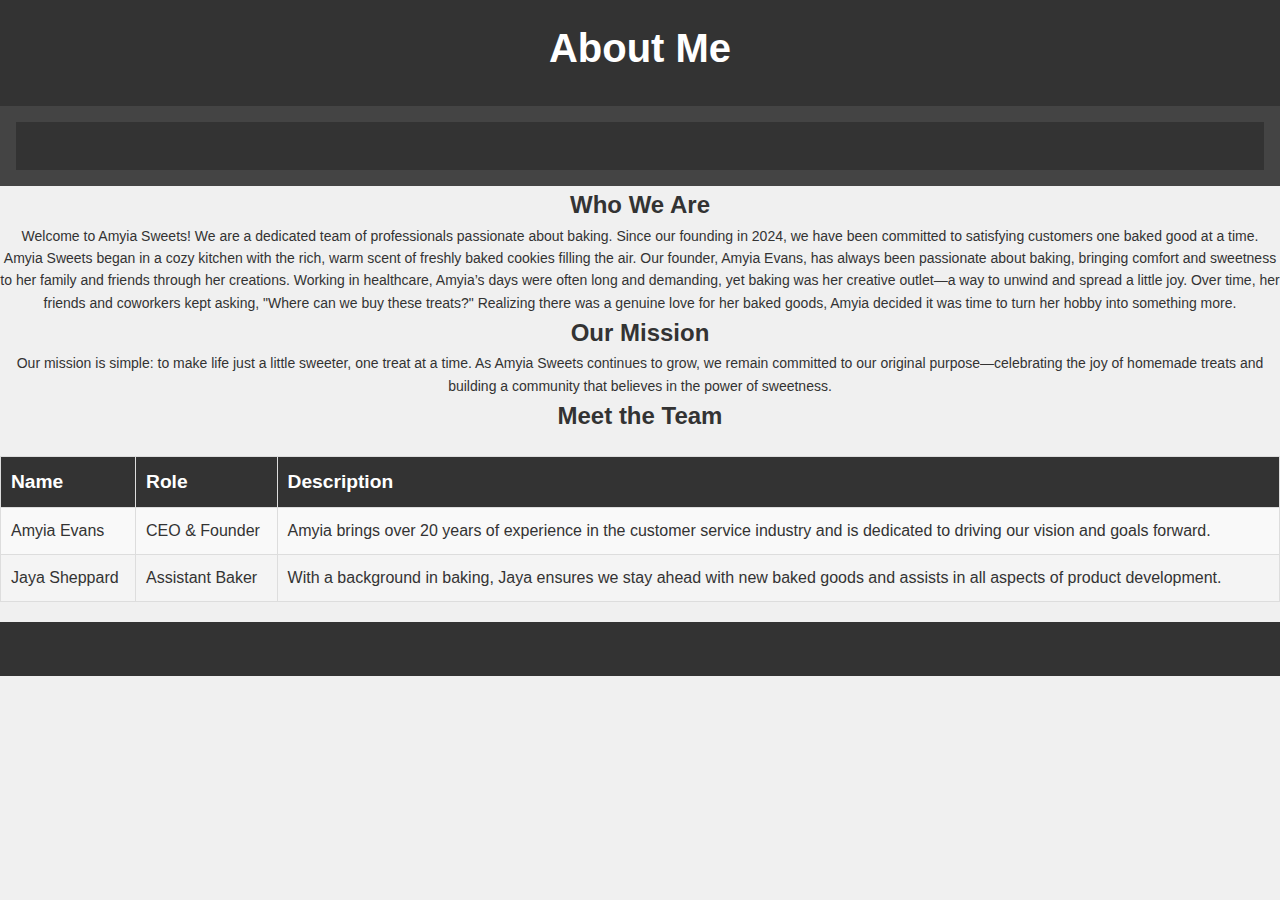
<file: About.html>
<!DOCTYPE html>
<html lang="en">
<head>
    <meta charset="UTF-8">
    <meta name="viewport" content="width=device-width, initial-scale=1.0">
    <title>About Me</title>
    <link rel="stylesheet" href="styles.css">
</head>
<body>

<header>
    <h1>About Me</h1>
</header>

<nav>
    <ul>      
        <li><a href="index.html">Home</a></li>
	<li><a href="registration.html">registration</a></li>
        <li><a href="volunteer.html">Volunteer</a></li>
        <li><a href="invitation.html">Invitation</a></li>
        <li><a href="about.html">About Me</a></li>
        <li><a href="interests.html">My Interests</a></li>
        <li><a href="gallery.html">Gallery</a></li>
        <li><a href="contact.html">Contact Me</a></li>

    </ul>
</nav>

<!-- Introduction Section -->
<section id="introduction">
    <h2>Who We Are</h2>
    <p>Welcome to Amyia Sweets! We are a dedicated team of professionals passionate about baking. Since our founding in 2024, we have been committed to satisfying customers one baked good at a time.</p>

    <p>Amyia Sweets began in a cozy kitchen with the rich, warm scent of freshly baked cookies filling the air. Our founder, Amyia Evans, has always been passionate about baking, bringing comfort and sweetness to her family and friends through her creations. Working in healthcare, Amyia’s days were often long and demanding, yet baking was her creative outlet—a way to unwind and spread a little joy. Over time, her friends and coworkers kept asking, "Where can we buy these treats?" Realizing there was a genuine love for her baked goods, Amyia decided it was time to turn her hobby into something more.</p>
</section>

<!-- Mission Section -->
<section id="mission">
    <h2>Our Mission</h2>
    <p>Our mission is simple: to make life just a little sweeter, one treat at a time. As Amyia Sweets continues to grow, we remain committed to our original purpose—celebrating the joy of homemade treats and building a community that believes in the power of sweetness.</p>
</section>

<!-- Team Section as a Table -->
<section id="team">
    <h2>Meet the Team</h2>
    <table class="team-table">
        <thead>
            <tr>
                <th>Name</th>
                <th>Role</th>
                <th>Description</th>
            </tr>
        </thead>
        <tbody>
            <tr>
                <td>Amyia Evans</td>
                <td>CEO & Founder</td>
                <td>Amyia brings over 20 years of experience in the customer service industry and is dedicated to driving our vision and goals forward.</td>
            </tr>
            <tr>
                <td>Jaya Sheppard</td>
                <td>Assistant Baker</td>
                <td>With a background in baking, Jaya ensures we stay ahead with new baked goods and assists in all aspects of product development.</td>
            </tr>
        </tbody>
    </table>
</section>

<!-- Footer Section -->
<footer>
    <p>&copy; 2024 Amyia Sweets. All rights reserved.</p>
</footer>

</body>
</html>
</file>
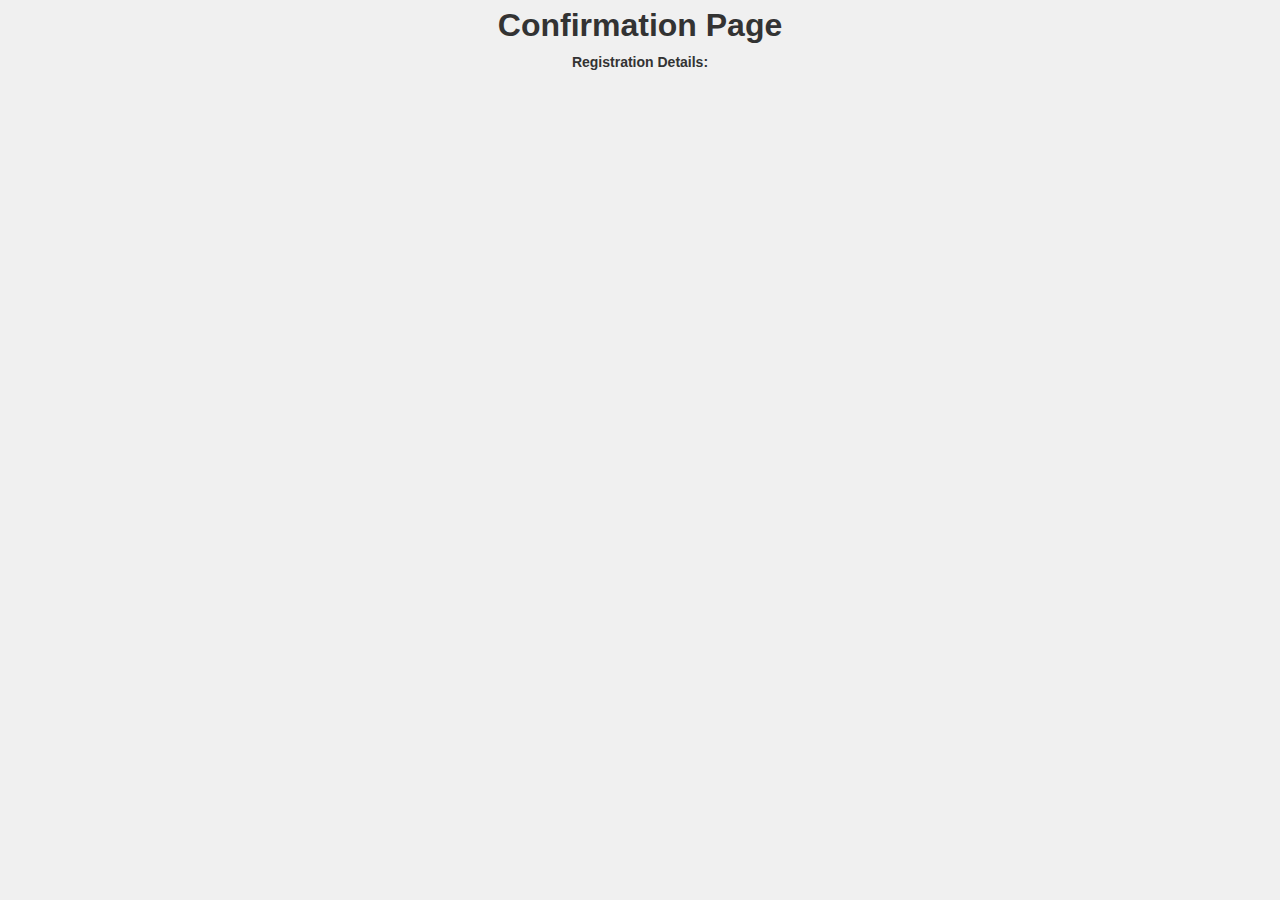
<file: confirm.html>
<!DOCTYPE html>
<html lang="en">
<head>
    <meta charset="UTF-8">
    <meta name="viewport" content="width=device-width, initial-scale=1.0">
    <link rel="stylesheet" href="styles.css">
    <title>Confirmation</title>
</head>
<body>

<h1>Confirmation Page</h1>

<div id="confirmationMessage">
    <p><strong>Registration Details:</strong></p>
    <ul id="registrationDetails"></ul>
</div>

<script>
    // Function to get cookie value by name
    function getCookie(name) {
        const match = document.cookie.match(new RegExp('(^| )' + name + '=([^;]+)'));
        return match ? match[2] : null;
    }

    // Read all cookies and display them
    window.onload = function() {
        const registrationDetails = document.getElementById('registrationDetails');
        
        // Define the list of cookie keys to retrieve and display
        const fields = ["username", "password", "passwordVerify", "firstName", "lastName", "email", "phoneNumber", "signUpNewsletter"];
        
        fields.forEach(field => {
            const value = getCookie(field);
            if (value) {
                const listItem = document.createElement('li');
                listItem.textContent = `${field}: ${value}`;
                registrationDetails.appendChild(listItem);
            }
        });
    }
</script>

</body>
</html>
</file>
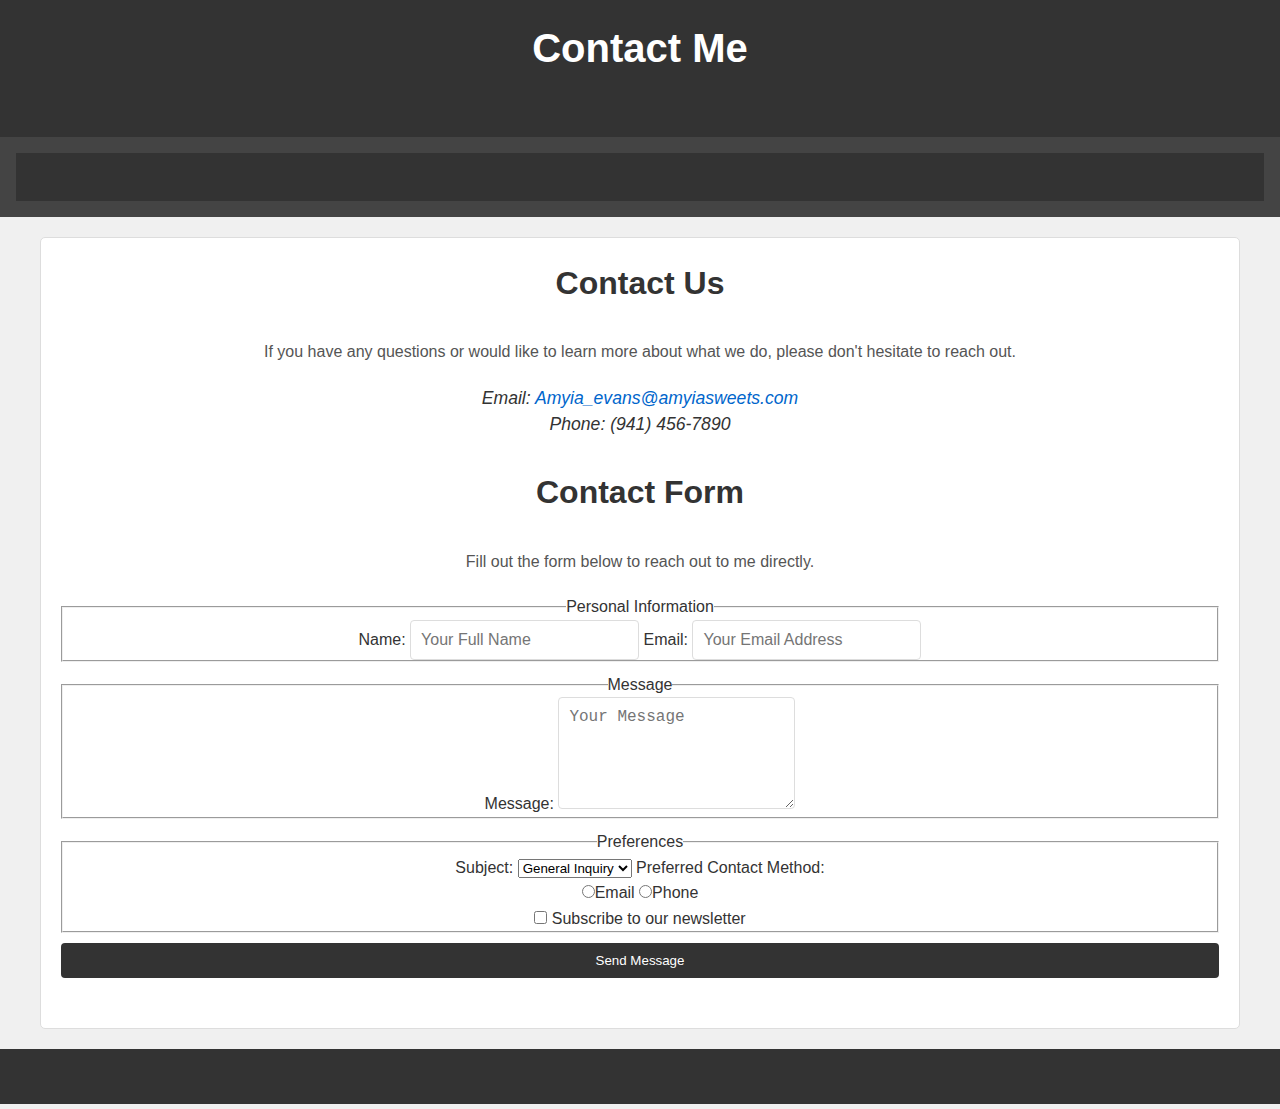
<file: contact.html>
<!DOCTYPE html>
<html lang="en">
<head>
    <meta charset="UTF-8">
    <meta name="viewport" content="width=device-width, initial-scale=1.0">
    <title>Contact Me</title>
    <link rel="stylesheet" href="styles.css"> <!-- Link to your external CSS file -->
</head>
<body>

<header>
    <h1>Contact Me</h1>
    <p>Get in Touch for Orders or Inquiries</p>
</header>

<nav>
    <ul>
             <li><a href="index.html">Home</a></li>
	<li><a href="registration.html">registration</a></li>
        <li><a href="volunteer.html">Volunteer</a></li>
        <li><a href="invitation.html">Invitation</a></li>
        <li><a href="about.html">About Me</a></li>
        <li><a href="interests.html">My Interests</a></li>
        <li><a href="gallery.html">Gallery</a></li>
        <li><a href="contact.html">Contact Me</a></li>

    </ul>
</nav>

<main>
    <!-- Contact Information Row -->
    <section id="contact" class="contact-row">
        <h2>Contact Us</h2>
        <p>If you have any questions or would like to learn more about what we do, please don't hesitate to reach out.</p>
        <address>
            Email: <a href="mailto:info@company.com">Amyia_evans@amyiasweets.com</a><br>
            Phone: (941) 456-7890
        </address>
    </section>

    <!-- Contact Form Row -->
    <section class="contact-row">
        <h2>Contact Form</h2>
        <p>Fill out the form below to reach out to me directly.</p>
        <form action="response_page.js" method="post">

            <!-- Personal Information Fieldset -->
            <fieldset>
                <legend>Personal Information</legend>
                
                <!-- Name Field -->
                <label for="name">Name:</label>
                <input type="text" id="name" name="name" required placeholder="Your Full Name">
                
                <!-- Email Field -->
                <label for="email">Email:</label>
                <input type="email" id="email" name="email" required placeholder="Your Email Address">
            </fieldset>

            <!-- Message Fieldset -->
            <fieldset>
                <legend>Message</legend>

                <!-- Message Field -->
                <label for="message">Message:</label>
                <textarea id="message" name="message" rows="5" required placeholder="Your Message"></textarea>
            </fieldset>

            <!-- Preferences Fieldset -->
            <fieldset>
                <legend>Preferences</legend>
                
                <!-- Subject Field (Select Box) -->
                <label for="subject">Subject:</label>
                <select id="subject" name="subject" required>
                    <option value="general">General Inquiry</option>
                    <option value="feedback">Feedback</option>
                    <option value="support">Support</option>
                </select>
                
                <!-- Preferred Contact Method (Radio Buttons) -->
                <label>Preferred Contact Method:</label>
                <div class="radio-buttons">
                    <label><input type="radio" name="contact-method" value="email" required>Email</label>
                    <label><input type="radio" name="contact-method" value="phone">Phone</label>
                </div>

                <!-- Newsletter Subscription (Checkbox) -->
                <label><input type="checkbox" name="newsletter" value="subscribe"> Subscribe to our newsletter</label>
            </fieldset>

            <!-- Submit Button -->
            <button type="submit">Send Message</button>
        </form>
    </section>
</main>

<footer>
    <p>&copy; 2024 Amyia Sweets. All rights reserved.</p>
</footer>

</body>
</html>
</file>
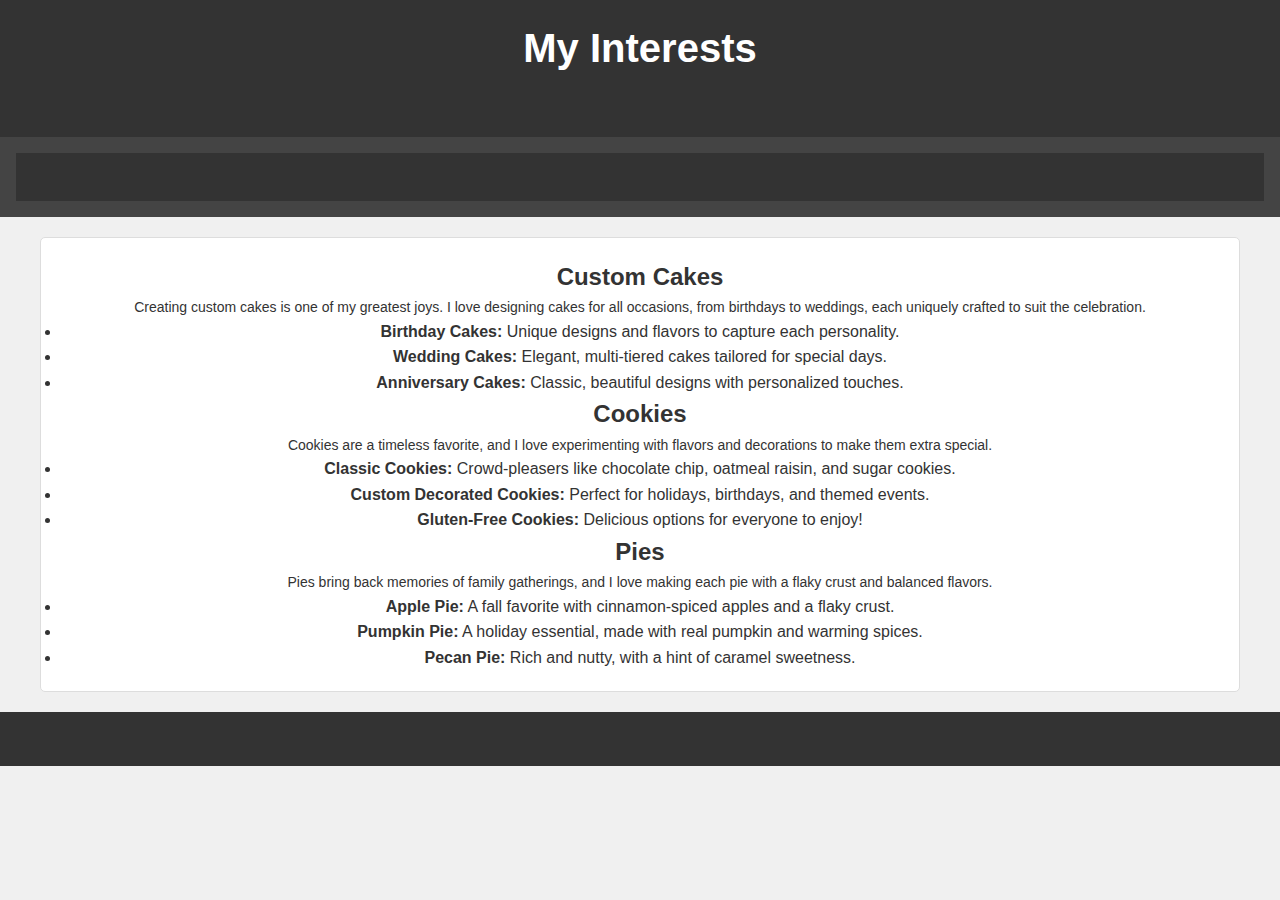
<file: interests.html>
<!DOCTYPE html>
<html lang="en">
<head>
    <meta charset="UTF-8">
    <meta name="viewport" content="width=device-width, initial-scale=1.0">
    <title>My Interests</title>
    <link rel="stylesheet" href="styles.css"> <!-- Link to your external CSS file -->
</head>
<body>

<header>
    <h1>My Interests</h1>
    <p>Exploring My Passion for Baking</p>
</header>

<nav>
    <ul>
        <li><a href="index.html">Home</a></li>
        <li><a href="volunteer.html">Volunteer</a></li>
        <li><a href="invitation.html">Invitation</a></li>
        <li><a href="about.html">About Me</a></li>
        <li><a href="interests.html">My Interests</a></li>
        <li><a href="gallery.html">Gallery</a></li>
        <li><a href="contact.html">Contact Me</a></li>
    </ul>
</nav>

<main>
    <article>
        <section>
            <h2>Custom Cakes</h2>
            <p>Creating custom cakes is one of my greatest joys. I love designing cakes for all occasions, from birthdays to weddings, each uniquely crafted to suit the celebration.</p>
            <ul>
                <li><strong>Birthday Cakes:</strong> Unique designs and flavors to capture each personality.</li>
                <li><strong>Wedding Cakes:</strong> Elegant, multi-tiered cakes tailored for special days.</li>
                <li><strong>Anniversary Cakes:</strong> Classic, beautiful designs with personalized touches.</li>
            </ul>
        </section>

        <section>
            <h2>Cookies</h2>
            <p>Cookies are a timeless favorite, and I love experimenting with flavors and decorations to make them extra special.</p>
            <ul>
                <li><strong>Classic Cookies:</strong> Crowd-pleasers like chocolate chip, oatmeal raisin, and sugar cookies.</li>
                <li><strong>Custom Decorated Cookies:</strong> Perfect for holidays, birthdays, and themed events.</li>
                <li><strong>Gluten-Free Cookies:</strong> Delicious options for everyone to enjoy!</li>
            </ul>
        </section>

        <section>
            <h2>Pies</h2>
            <p>Pies bring back memories of family gatherings, and I love making each pie with a flaky crust and balanced flavors.</p>
            <ul>
                <li><strong>Apple Pie:</strong> A fall favorite with cinnamon-spiced apples and a flaky crust.</li>
                <li><strong>Pumpkin Pie:</strong> A holiday essential, made with real pumpkin and warming spices.</li>
                <li><strong>Pecan Pie:</strong> Rich and nutty, with a hint of caramel sweetness.</li>
            </ul>
        </section>
    </article>
</main>

<footer>
    <p>&copy; 2024 Amyia Sweets. All rights reserved.</p>
</footer>

</body>
</html>
</file>
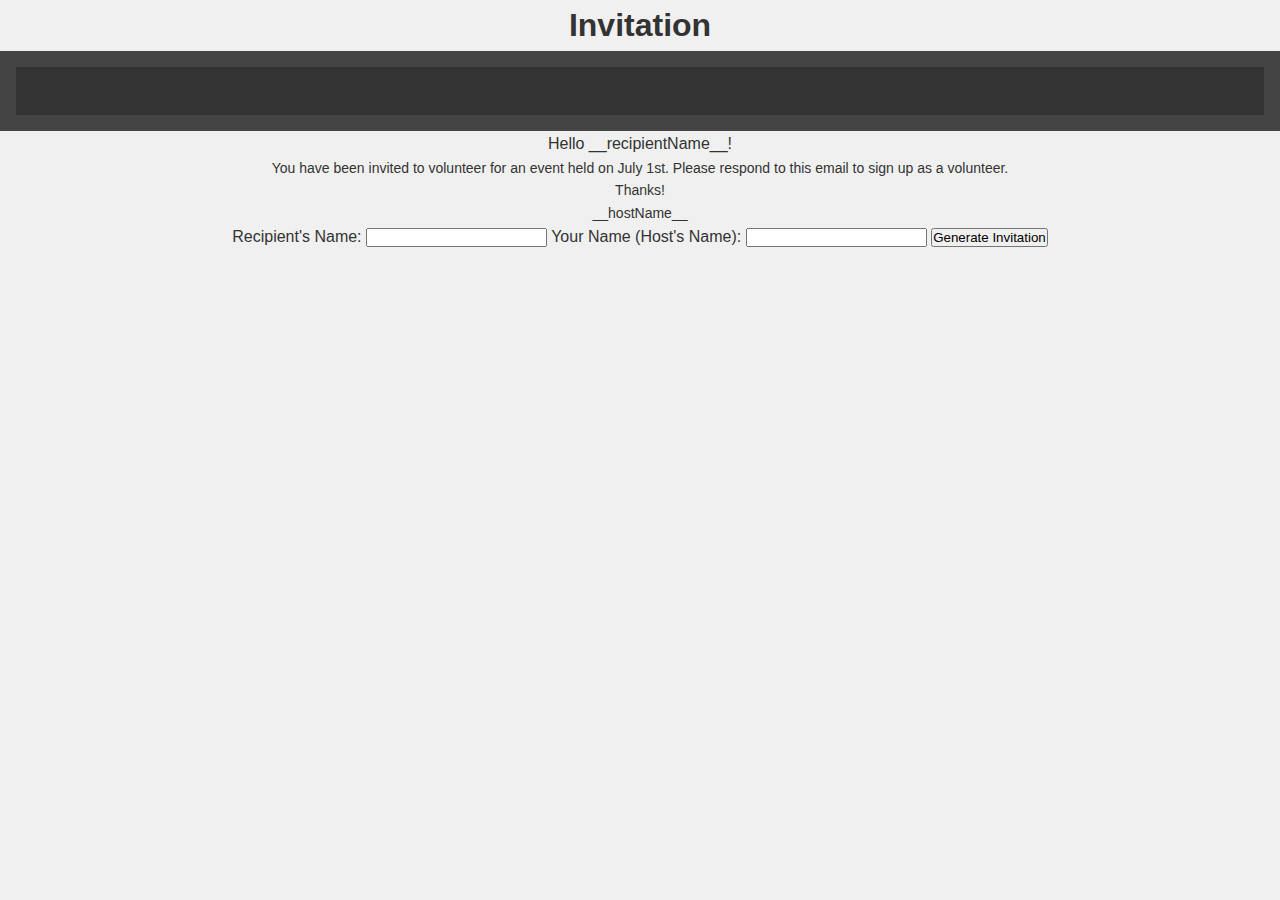
<file: invitation.html>
<!DOCTYPE html>
<html lang="en">
<head>
  <meta charset="UTF-8">
  <meta name="viewport" content="width=device-width, initial-scale=1.0">
  <title>Volunteer Invitation</title>
   <link rel="stylesheet" href="styles.css">
  <form action="response_page.js" method="post">

</head>
<body>
  <div id="invitation-container">
    <h1>Invitation</h1>
    <p>
<nav>
    <ul>
              <li><a href="index.html">Home</a></li>
	<li><a href="registration.html">registration</a></li>
        <li><a href="volunteer.html">Volunteer</a></li>
        <li><a href="invitation.html">Invitation</a></li>
        <li><a href="about.html">About Me</a></li>
        <li><a href="interests.html">My Interests</a></li>
        <li><a href="gallery.html">Gallery</a></li>
        <li><a href="contact.html">Contact Me</a></li>

    </ul>
</nav>

        Hello <span id="recipientNamePlaceholder">__recipientName__</span>!
    </p>
    <p>
      You have been invited to volunteer for an event held on July 1st. Please respond to this email to sign up as a volunteer.
    </p>
    <p>
      Thanks!
    </p>
    <p>
      <span id="hostNamePlaceholder">__hostName__</span>
    </p>
  </div>

  <!-- Form to collect input data -->
  <form id="invitationForm">
    <label for="recipientNameInput">Recipient's Name:</label>
    <input type="text" id="recipientNameInput" required>
    
    <label for="hostNameInput">Your Name (Host's Name):</label>
    <input type="text" id="hostNameInput" required>

    <button type="submit">Generate Invitation</button>
  </form>

    <form action="response_page.js" method="post">
</body>
</html>
</file>
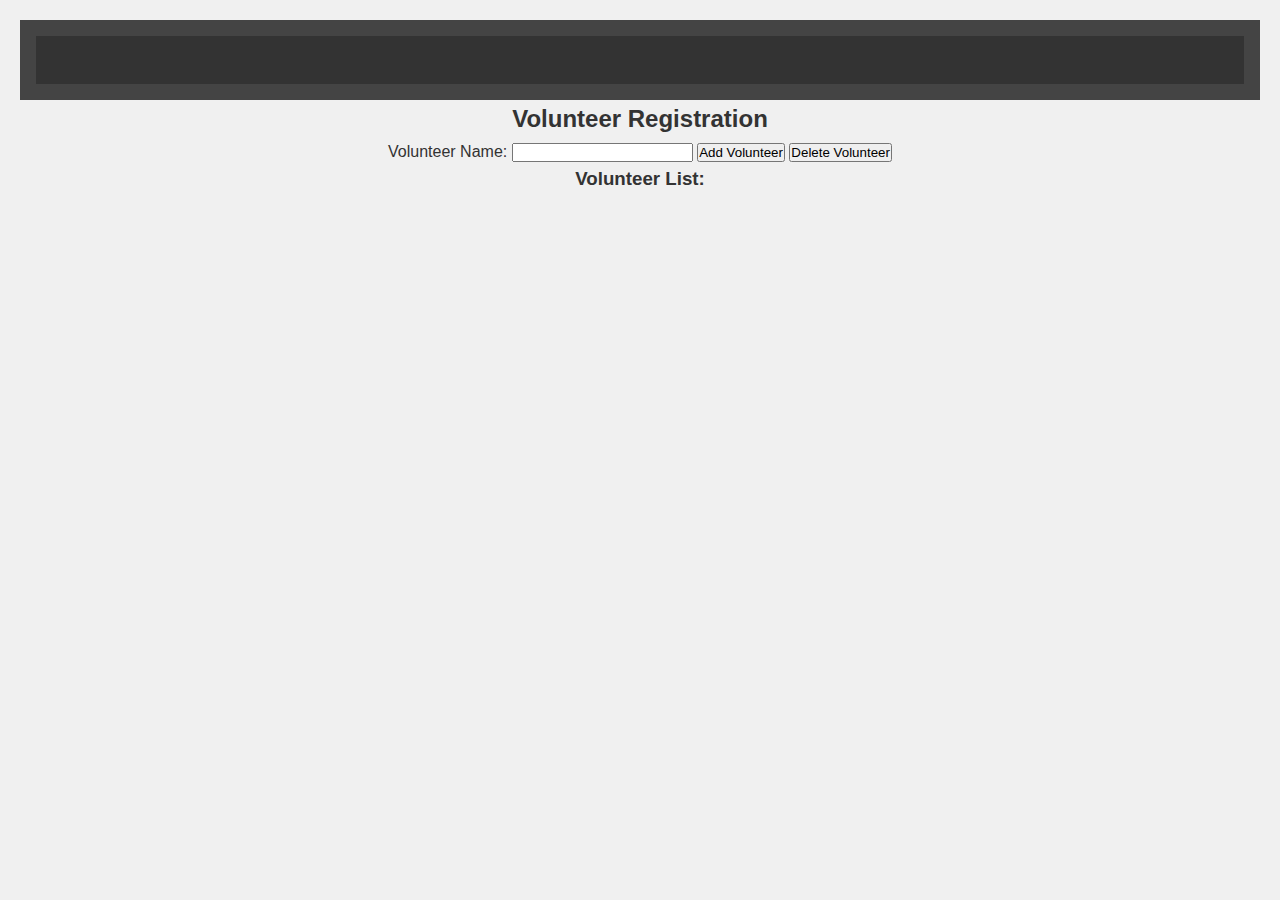
<file: volunteer.html>
<!DOCTYPE html>
<html lang="en">
<head>
    <meta charset="UTF-8">
    <meta name="viewport" content="width=device-width, initial-scale=1.0"> <link rel="stylesheet" href="styles.css"> 
    <title>Volunteer List</title>
    <style>
        /* Some basic styling for the page */
        body {
            font-family: Arial, sans-serif;
            margin: 20px;
        }
        .volunteer-list {
            margin-top: 20px;
        }
    </style>
</head>
<nav>
    <ul>
              <li><a href="index.html">Home</a></li>
	<li><a href="registration.html">registration</a></li>
        <li><a href="volunteer.html">Volunteer</a></li>
        <li><a href="invitation.html">Invitation</a></li>
        <li><a href="about.html">About Me</a></li>
        <li><a href="interests.html">My Interests</a></li>
        <li><a href="gallery.html">Gallery</a></li>
        <li><a href="contact.html">Contact Me</a></li>

    </ul>
</nav>

<body>

<h2>Volunteer Registration</h2>

<!-- Form to add or delete volunteers -->
<form id="volunteerForm">
    <label for="volunteerName">Volunteer Name:</label>
    <input type="text" id="volunteerName" name="volunteerName" required>
    <button type="submit">Add Volunteer</button>
    <button type="button" onclick="deleteVolunteer()">Delete Volunteer</button>
</form>

<h3>Volunteer List:</h3>
<ul id="volunteerList" class="volunteer-list">
    <!-- Volunteer list will be displayed here -->
</ul>

<script>
// Initializing an empty array to store volunteer names
let volunteers = [];

// Function to add a volunteer
document.getElementById('volunteerForm').addEventListener('submit', function(event) {
    event.preventDefault(); // Prevent form submission (page reload)

    // Get the volunteer name from the input field
    const volunteerName = document.getElementById('volunteerName').value.trim();

    // If the name is not empty, add to the volunteers array
    if (volunteerName !== "") {
        volunteers.push(volunteerName);
        displayVolunteers(); // Update the displayed volunteer list
        document.getElementById('volunteerName').value = ""; // Clear input field
    } else {
        alert("Please enter a volunteer name.");
    }
});

// Function to delete a volunteer
function deleteVolunteer() {
    const volunteerName = document.getElementById('volunteerName').value.trim();

    if (volunteerName !== "") {
        const index = volunteers.indexOf(volunteerName);

        if (index !== -1) {
            volunteers.splice(index, 1); // Remove the volunteer from the array
            displayVolunteers(); // Update the displayed volunteer list
            document.getElementById('volunteerName').value = ""; // Clear input field
        } else {
            alert("Volunteer not found!");
        }
    } else {
        alert("Please enter a volunteer name to delete.");
    }
}

// Function to display volunteers with a running count
function displayVolunteers() {
    const volunteerList = document.getElementById('volunteerList');
    volunteerList.innerHTML = ""; // Clear the current list

    // Loop through the volunteers array and create a list item for each volunteer
    for (let i = 0; i < volunteers.length; i++) {
        const li = document.createElement('li');
        li.textContent = `${i + 1}. ${volunteers[i]}`; // Displaying index + 1 and the volunteer name
        volunteerList.appendChild(li);
    }
}

</script>

</body>
</html>
</file>
<file: styles.css>
/* styles.css */

/* General Reset */
* {
    margin: 0;
    padding: 0;
    box-sizing: border-box;
}

/* Body Styling */
body {
    font-family: Arial, sans-serif;
    background-color: #f0f0f0; /* Background color for the whole page */
    color: #333; /* Default text color */
    line-height: 1.6;
    padding: 20px;
}

/* Header Styling */
header {
    text-align: center;
    background-color: #4CAF50;
    padding: 20px 0;
    color: #fff;
}

header h1 {
    font-size: 2.5rem;
    margin-bottom: 10px;
}

/* Navigation Styling */
nav ul {
    list-style-type: none;
    display: flex;
    justify-content: center;
    background-color: #333;
    padding: 10px;
}

nav ul li {
    margin: 0 15px;
}

nav ul li a {
    color: #fff;
    text-decoration: none;
    font-size: 1.1rem;
    padding: 5px;
    transition: color 0.3s;
}

nav ul li a:hover {
    color: #4CAF50;
}

/* Anchor Link Styling */
a:link {
    color: #333;
}

a:visited {
    color: #555;
}

a:hover {
    color: #4CAF50;
}

/* Main Content Styling */
main {
    padding: 20px;
    background-color: #fff;
    border: 1px solid #ddd;
    border-radius: 5px;
    margin: 20px auto;
    max-width: 800px;
}

/* Footer Styling */
footer {
    background-color: #333;
    color: #fff;
    text-align: center;
    padding: 15px 0;
    font-size: 0.9rem;
    position: fixed;
    width: 100%;
    bottom: 0;
}
* {
    margin: 0;
    padding: 0;
    box-sizing: border-box;
}

body {
    font-family: Arial, sans-serif;
    line-height: 1.6;
}

/* Header Styling */
header {
    background-color: #333;
    color: #fff;
    text-align: center;
    padding: 1rem;
}

header h1 {
    font-size: 2.5rem;
}

/* Navigation Styling */
nav {
    background-color: #444;
    text-align: center;
    padding: 1rem;
}

nav ul {
    list-style-type: none;
}

nav ul li {
    display: inline;
    margin-right: 20px;
}

nav ul li a {
    color: white;
    text-decoration: none;
}

/* Main Content Layout */
main {
    max-width: 1200px;
    margin: 20px auto;
    padding: 20px;
}

/* Flexbox Layout for Homepage Sections */
.homepage-layout {
    display: flex;
    flex-wrap: wrap;  /* Allows the layout to wrap on smaller screens */
    gap: 20px;
}

.column {
    flex: 1;
    min-width: 300px;  /* Ensures columns don't shrink too small */
    background-color: #f4f4f4;
    padding: 20px;
    border-radius: 8px;
}

/* Footer Styling */
footer {
    background-color: #333;
    color: #fff;
    padding: 1rem;
    text-align: center;
}

footer nav ul {
    list-style-type: none;
}

footer nav ul li {
    display: inline;
    margin-right: 20px;
}

footer nav ul li a {
    color: white;
    text-decoration: none;
}
/* General reset for margin and padding */
* {
    margin: 0;
    padding: 0;
    box-sizing: border-box;
}

body {
    font-family: Arial, sans-serif;
    line-height: 1.6;
}

/* Header Section Styling */
header {
    background-color: #333;
    color: #fff;
    text-align: center;
    padding: 1rem;
}

header h1 {
    font-size: 2.5rem;
}

header img {
    max-width: 100px; /* Ensure logo doesn't overflow */
    margin-top: 10px;
}

/* Navigation Section Styling */
nav {
    background-color: #444;
    text-align: center;
    padding: 1rem;
}

nav ul {
    list-style-type: none;
}

nav ul li {
    display: inline;
    margin-right: 20px;
}

nav ul li a {
    color: white;
    text-decoration: none;
}

/* Main Content Section Styling */
main {
    max-width: 1200px;
    margin: 20px auto;
    padding: 20px;
}

/* Wrapper for Rows and Columns */
.content-wrapper {
    display: flex;              /* Flexbox layout for columns */
    flex-wrap: wrap;            /* Allows wrapping on smaller screens */
    gap: 20px;                  /* Gap between the columns */
}

/* Each Column inside Content */
.content-column {
    flex: 1;                    /* Each column takes equal space */
    min-width: 300px;           /* Prevent columns from becoming too small */
    background-color: #f4f4f4;
    padding: 20px;
    border-radius: 8px;
}

/* Footer Section Styling */
footer {
    background-color: #333;
    color: #fff;
    padding: 1rem;
    text-align: center;
    margin-top: 20px;
}

footer nav ul {
    list-style-type: none;
}

footer nav ul li {
    display: inline;
    margin-right: 20px;
}

footer nav ul li a {
    color: white;
    text-decoration: none;
}

/* Responsive Layout Adjustments */
@media (max-width: 768px) {
    nav ul {
        text-align: center;
    }
    
    nav ul li {
        display: block;
        margin-bottom: 10px;
    }
}

/* General reset for margin and padding */
* {
    margin: 0;
    padding: 0;
    box-sizing: border-box;
}

body {
    font-family: Arial, sans-serif;
    line-height: 1.6;
}

/* Header Section Styling */
header {
    background-color: #333;
    color: #fff;
    text-align: center;
    padding: 1rem;
}

header h1 {
    font-size: 2.5rem;
}

/* Navigation Section Styling */
nav {
    background-color: #444;
    text-align: center;
    padding: 1rem;
}

nav ul {
    list-style-type: none;
}

nav ul li {
    display: inline;
    margin-right: 20px;
}

nav ul li a {
    color: white;
    text-decoration: none;
}

/* Main Section Styling */
main {
    max-width: 1200px;
    margin: 20px auto;
    padding: 20px;
}

/* Table Styling for Team Section */
.team-table {
    width: 100%;
    border-collapse: collapse;
    margin-top: 20px;
    background-color: #f9f9f9;
}

.team-table th,
.team-table td {
    border: 1px solid #ddd;
    padding: 10px;
    text-align: left;
}

.team-table th {
    background-color: #333;
    color: white;
    font-size: 1.2rem;
}

.team-table tr:nth-child(even) {
    background-color: #f4f4f4;
}

.team-table tr:hover {
    background-color: #ddd;
}

.team-table td {
    font-size: 1rem;
}

/* Footer Section Styling */
footer {
    background-color: #333;
    color: #fff;
    padding: 1rem;
    text-align: center;
    margin-top: 20px;
}

/* Responsive Design for Small Screens */
@media (max-width: 768px) {
    nav ul {
        text-align: center;
    }

    nav ul li {
        display: block;
        margin-bottom: 10px;
    }

    .team-table {
        font-size: 0.9rem;
    }
}
/* General reset for margin and padding */
* {
    margin: 0;
    padding: 0;
    box-sizing: border-box;
}

body {
    font-family: Arial, sans-serif;
    line-height: 1.6;
}

/* Header Section Styling */
header {
    background-color: #333;
    color: #fff;
    text-align: center;
    padding: 1rem;
}

header h1 {
    font-size: 2.5rem;
}

header p {
    font-size: 1.2rem;
    margin-top: 0.5rem;
}

/* Navigation Section Styling */
nav {
    background-color: #444;
    text-align: center;
    padding: 1rem;
}

nav ul {
    list-style-type: none;
}

nav ul li {
    display: inline;
    margin-right: 20px;
}

nav ul li a {
    color: white;
    text-decoration: none;
}

/* Main Section Styling */
main {
    max-width: 1200px;
    margin: 20px auto;
    padding: 20px;
}

/* Gallery Section Styling */
.gallery {
    display: grid;
    grid-template-columns: repeat(auto-fill, minmax(250px, 1fr));
    gap: 16px;
    margin-top: 20px;
}

/* Basic styling for the page */
body {
    font-family: Arial, sans-serif;
    text-align: center;
    margin: 0;
    padding: 0;
}

/* Gallery container */
.gallery {
    display: flex;
    justify-content: center;
    gap: 10px;
    margin-top: 20px;
}

/* Thumbnail images */
.thumbnail {
    width: 100px;
    height: 100px;
    object-fit: cover;
    cursor: pointer;
    border-radius: 8px;
}

/* Popup modal style */
.popup {
    display: none;
    position: fixed;
    top: 0;
    left: 0;
    width: 100%;
    height: 100%;
    background-color: rgba(0, 0, 0, 0.7);
    justify-content: center;
    align-items: center;
    z-index: 1000;
}

/* Popup image */
#popup-img {
    max-width: 90%;
    max-height: 90%;
}

/* Close button for popup */
.close {
    position: absolute;
    top: 10px;
    right: 20px;
    color: white;
    font-size: 30px;
    cursor: pointer;
}

.close:hover {
    color: red;
}


.gallery-item img {
    width: 100%;
    height: auto;
    display: block;
    border-radius: 8px;
}

/* Basic styling for the page */
body {
    font-family: Arial, sans-serif;
    text-align: center;
    margin: 0;
    padding: 0;
}

/* Audio Gallery container */
.gallery {
    display: flex;
    justify-content: center;
    gap: 20px;
    margin-top: 20px;
    flex-wrap: wrap;
}

/* Individual audio item styling */
.audio-item {
    width: 200px;
    margin: 10px;
}

/* Audio player styling */
audio {
    width: 100%;
    border-radius: 8px;
    margin-bottom: 10px;
}

/* Description styling */
p {
    font-size: 14px;
    color: #333;
}


/* Footer Section Styling */
footer {
    background-color: #333;
    color: #fff;
    padding: 1rem;
    text-align: center;
    margin-top: 20px;
    padding: 20px;
    position: relative;
    width: 100%;
}

/* Responsive Design for Smaller Screens */
@media (max-width: 768px) {
    nav ul {
        text-align: center;
    }

    nav ul li {
        display: block;
        margin-bottom: 10px;
    }

    header h1 {
        font-size: 2rem;
    }

    header p {
        font-size: 1rem;
    }
}
/* General reset for margin and padding */
* {
    margin: 0;
    padding: 0;
    box-sizing: border-box;
}

body {
    font-family: Arial, sans-serif;
    line-height: 1.6;
}

/* Header Section Styling */
header {
    background-color: #333;
    color: #fff;
    text-align: center;
    padding: 1rem;
}

header h1 {
    font-size: 2.5rem;
}

header p {
    font-size: 1.2rem;
    margin-top: 0.5rem;
}

/* Navigation Section Styling */
nav {
    background-color: #444;
    text-align: center;
    padding: 1rem;
}

nav ul {
    list-style-type: none;
}

nav ul li {
    display: inline;
    margin-right: 20px;
}

nav ul li a {
    color: white;
    text-decoration: none;
}

/* Main Section Styling */
main {
    max-width: 1200px;
    margin: 20px auto;
    padding: 20px;
}

/* Contact Section Styling */
.contact-row {
    display: flex;
    flex-direction: column;
    gap: 20px;
    margin-bottom: 30px;
}

.contact-row h2 {
    font-size: 2rem;
    margin-bottom: 10px;
}

.contact-row p {
    font-size: 1rem;
    color: #555;
}

.contact-row address {
    font-size: 1.1rem;
    line-height: 1.5;
}

.contact-row a {
    color: #0066cc;
    text-decoration: none;
}

.contact-row form {
    display: flex;
    flex-direction: column;
    gap: 10px;
}

.contact-row form label {
    font-size: 1rem;
    color: #333;
}

.contact-row form input,
.contact-row form textarea {
    padding: 10px;
    font-size: 1rem;
    border: 1px solid #ddd;
    border-radius: 4px;
}

.contact-row form button {
    padding: 10px 20px;
    background-color: #333;
    color: white;
    border: none;
    border-radius: 4px;
    cursor: pointer;
}

.contact-row form button:hover {
    background-color: #555;
}

/* Footer Section Styling */
footer {
    background-color: #333;
    color: #fff;
    padding: 1rem;
    text-align: center;
    margin-top: 20px;
}

/* Responsive Design for Smaller Screens */
@media (max-width: 768px) {
    header h1 {
        font-size: 2rem;
    }

    header p {
        font-size: 1rem;
    }

    nav ul {
        text-align: center;
    }

    nav ul li {
        display: block;
        margin-bottom: 10px;
    }
}
</file>
